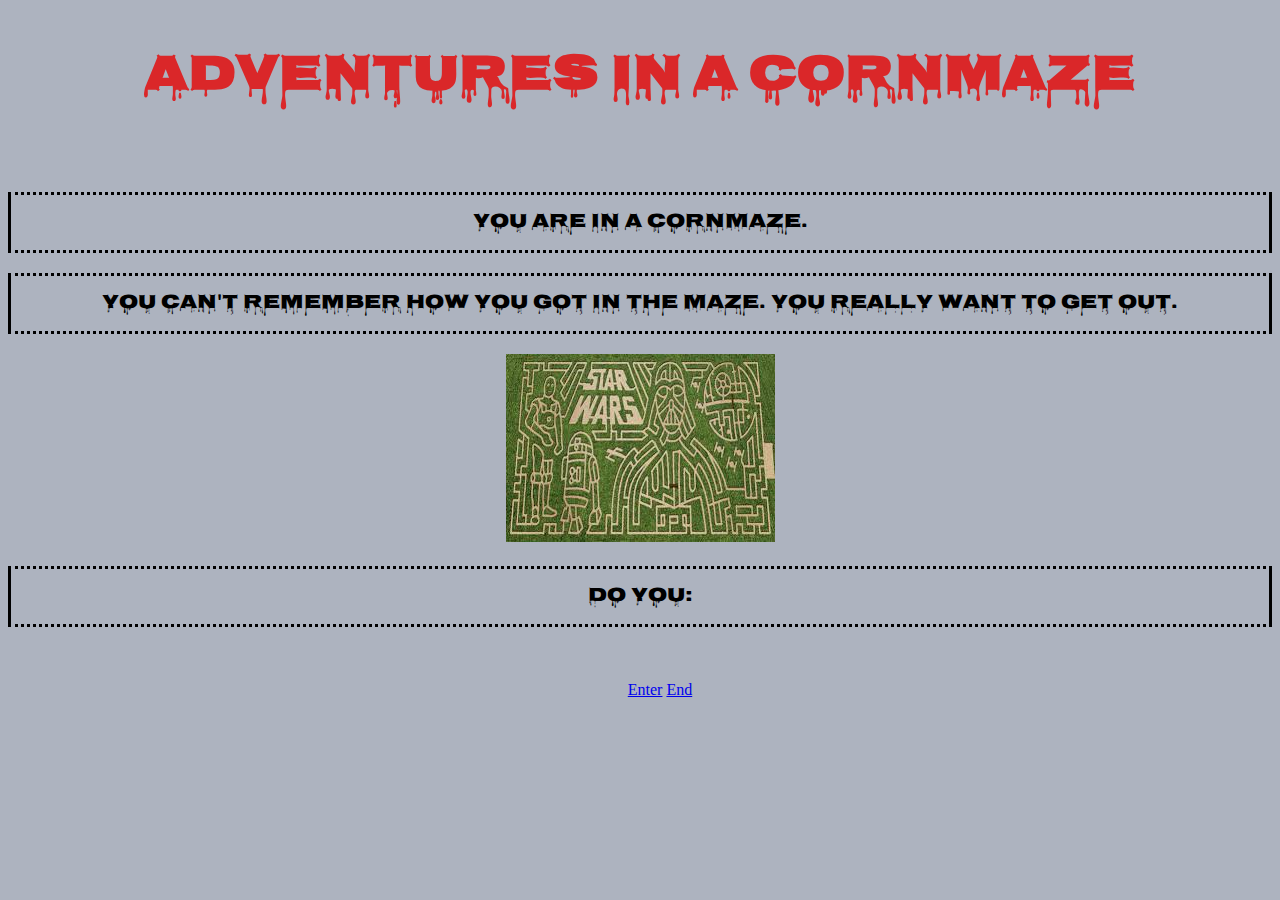
<file: index.html>
<!DOCTYPE html>
<html>

<head>
    <meta charset="UTF-8">
    <title>Link-Game Halloweeen</title>
          <link href="styles.css" rel="stylesheet">
</head>

<body>
    <h1>Adventures in a CornMaze</h1>
    <br>
    <p>You are in a CornMaze.</p>
    <p>You can't remember how you got in the Maze. You really want to get out.</p>
    <img src="cornmaze.jpg" alt="Cornmaze" >

    <p>Do you:</p>
    <br>
    <ul>
        <ui><a href="linkgame2.html">Enter</a></ui>
        <ui><a href="linkgame3.html">End</a></ui>
    </ul>

</body>

</html>
</file>
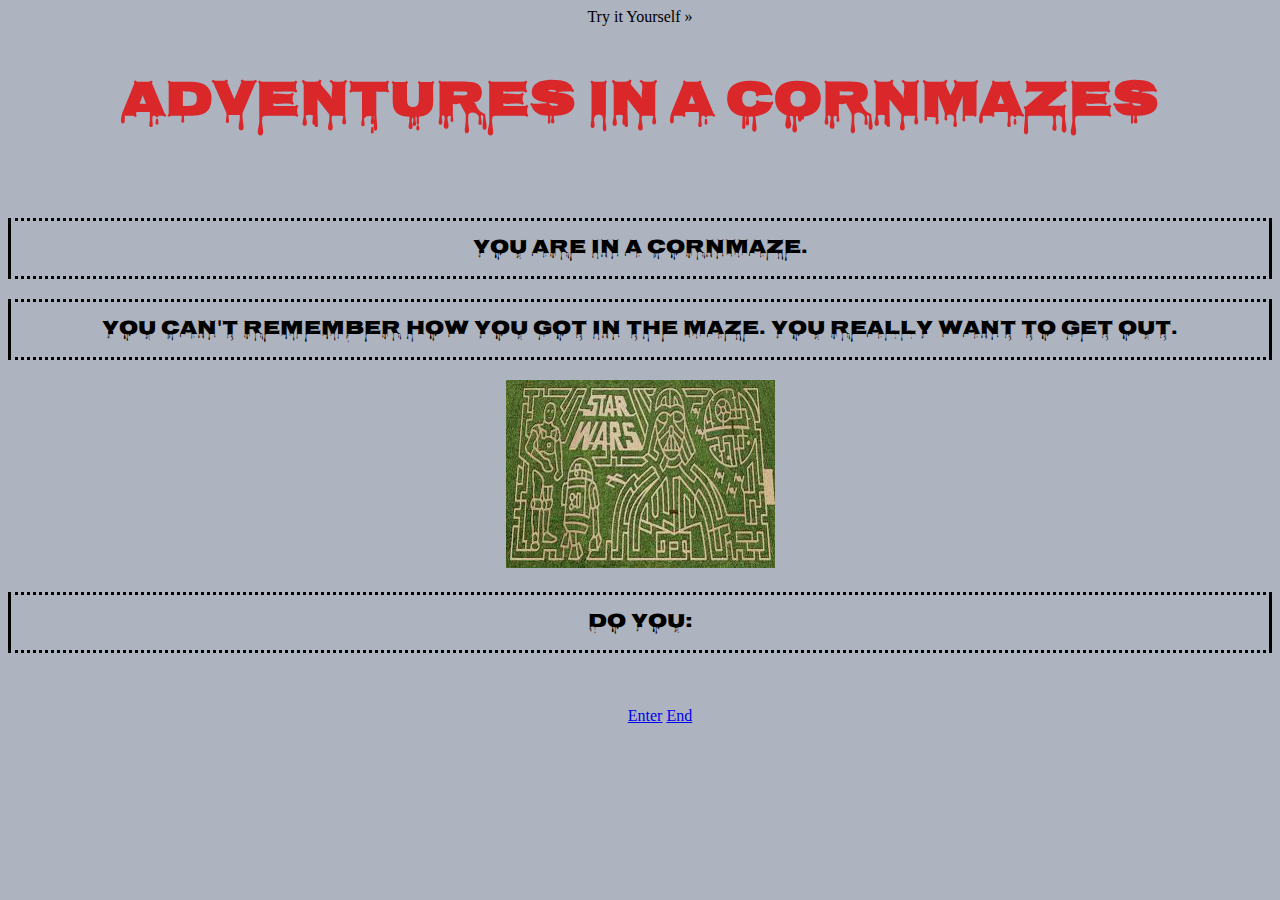
<file: linkgame.html>
<!DOCTYPE html>
<html>

<head>
    <meta charset="UTF-8">
    <title>Link-Game Halloweeen</title>
  
    Try it Yourself »
        <link href="styles.css" rel="stylesheet">
</head>

<body>
    <h1>Adventures in a CornMazes</h1>
    <br>
    <p>You are in a CornMaze.</p>
    <p>You can't remember how you got in the Maze. You really want to get out.</p>
    <img src="cornmaze.jpg" alt="Cornmaze" >

    <p>Do you:</p>
    <br>
    <ul>
        <ui><a href="linkgame2.html">Enter</a></ui>
        <ui><a href="linkgame3.html">End</a></ui>
    </ul>

</body>

</html>
</file>
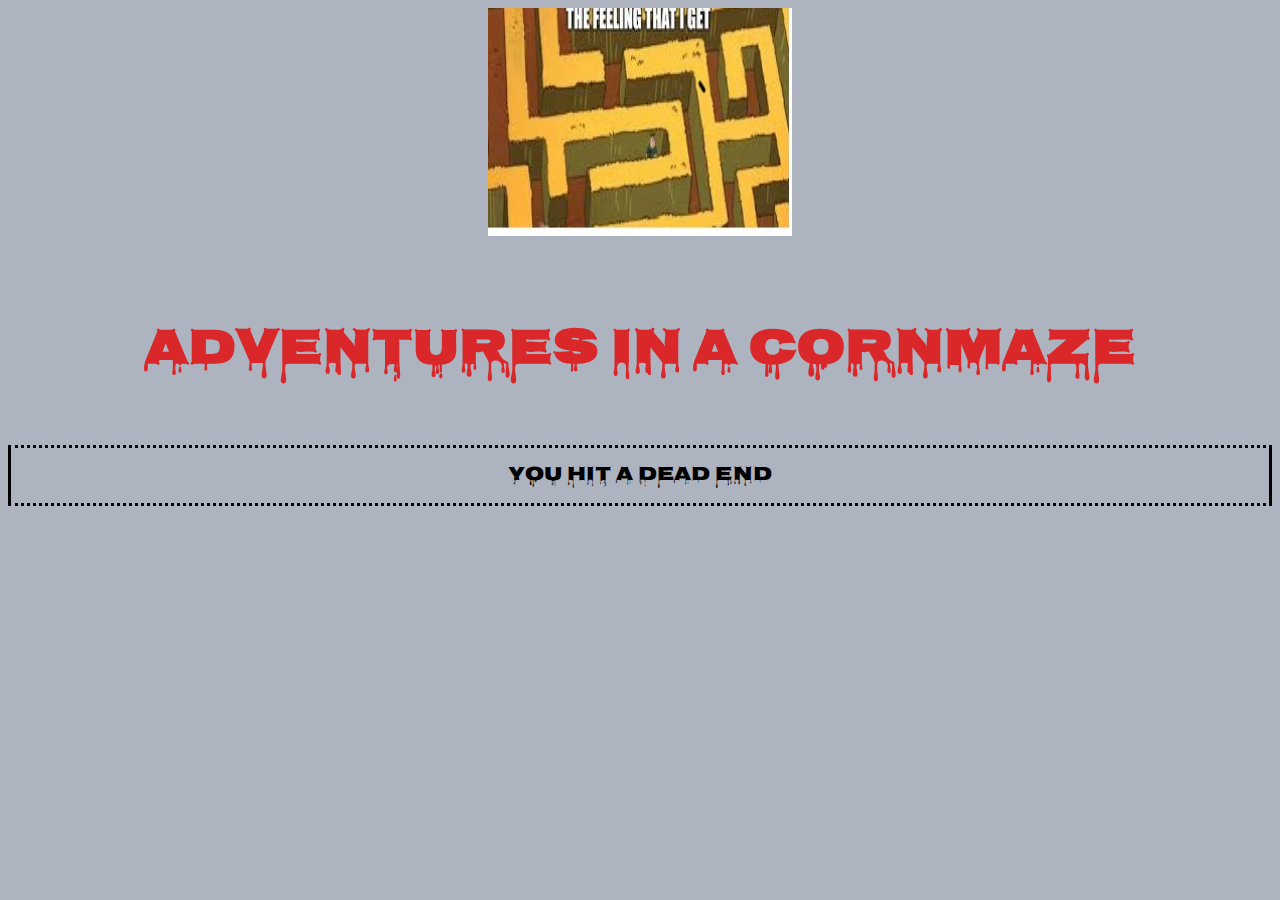
<file: linkgame2.html>
<!DOCTYPE html>
<html>

<head>
    <meta charset="UTF-8">
    <title>Dead End</title>
    <link href="styles.css" rel="stylesheet">
</head>

<body>
    <img src="crondeadend.jpg" alt="corndeadend" style="width:304px;height:228px;">
<div>
<br>
        <h3>Adventures in a CornMaze</h3>
        <p>You hit a Dead End</p>
<br>
</div>
</body>

</html>
</file>
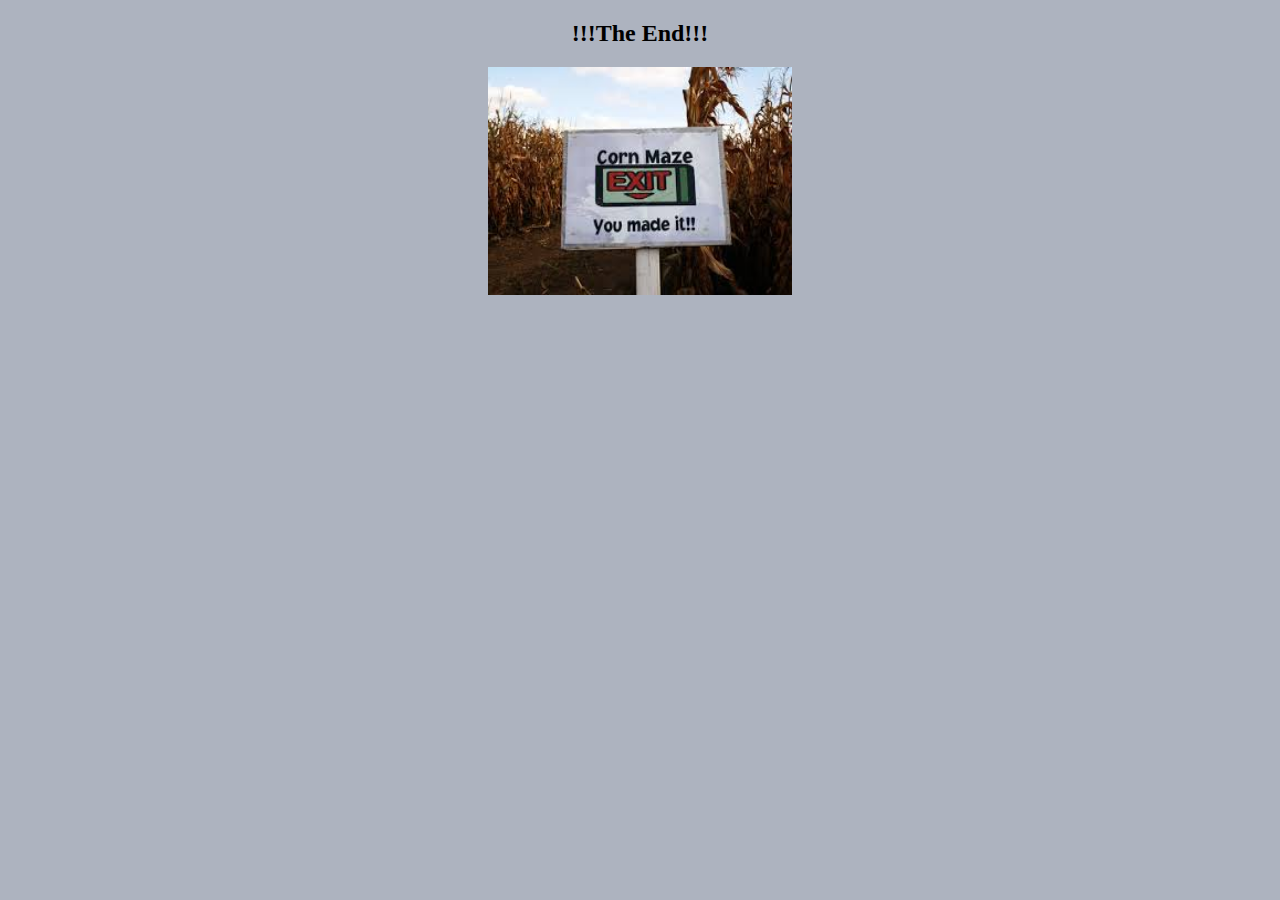
<file: linkgame3.html>
<!DOCTYPE html>
<html>

<head>
    <meta charset="UTF-8">
    <title>End!</title>
    <link href="styles.css" rel="stylesheet">
</head>

<body>
    <h2>!!!The End!!!</h2>
    <img src="cornexit.jpg" alt="Cornexit" style="width:304px;height:228px;">

</body>

</html>
</file>
<file: styles.css>
@import url('https://fonts.googleapis.com/css?family=Nosifer');

body {   
  background-color: rgb(173, 179, 191);
text-align:center;
}

h1 {    
 color: rgba(226, 11, 11, 0.836);
 font-size: 50px;
 font-family:"Nosifer";
}
h3{    
  color: rgba(226, 11, 11, 0.836);
  font-size: 50px;
  font-family:"Nosifer";
 }
p {
  font-family: "Nosifer";
  font-size: 20px;
  padding-top: 10px;
  padding-right: 30px;
  padding-bottom: 10px;
  padding-left: 30px;
 
  border-style: dotted solid;
}
</file>
